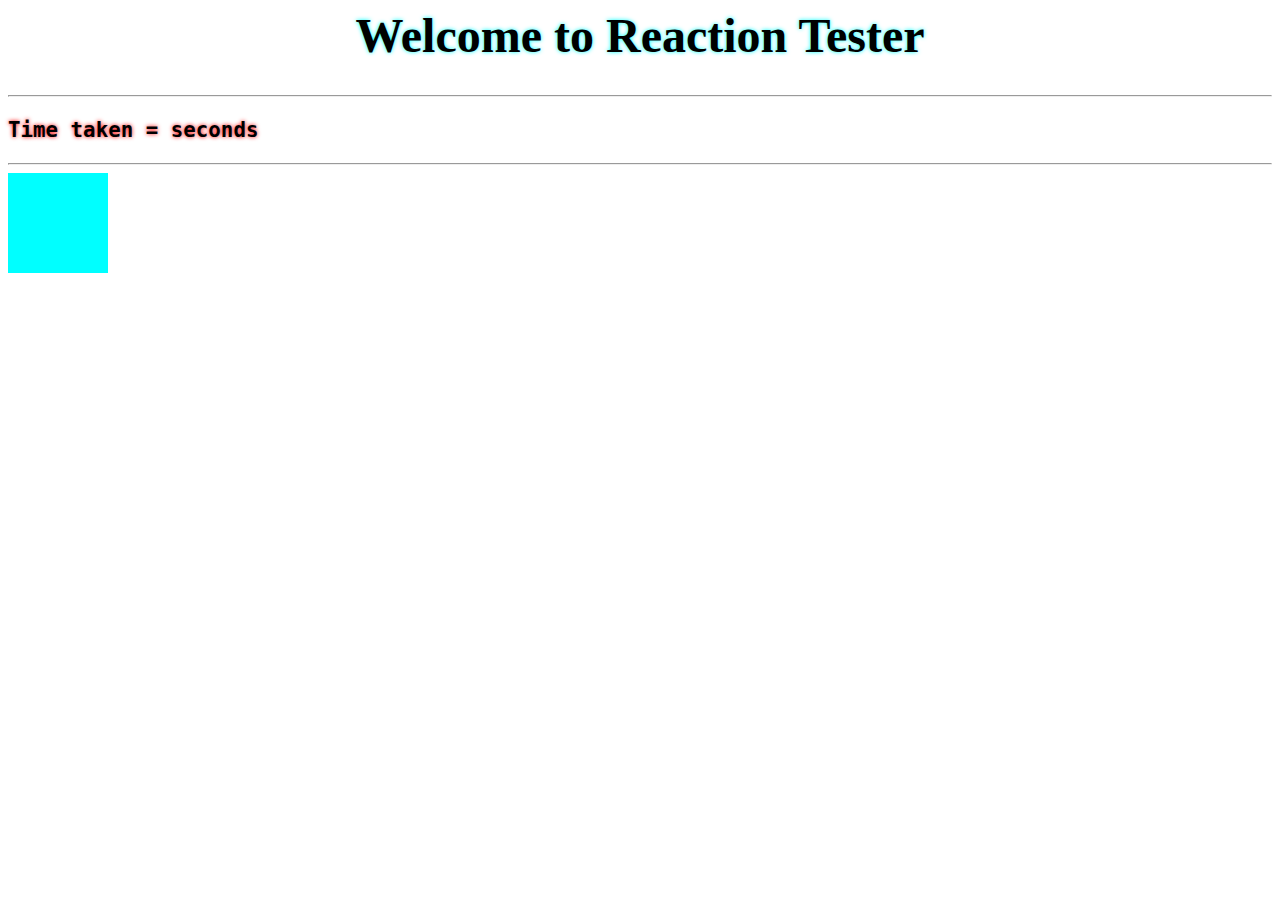
<file: index.html>
<html>
    
    <head>
    <title>Reaction Tester</title>
       <link rel="stylesheet" type="text/css" href="style.css">
        
    
    </head>

    <body>
       <center><h1>Welcome to Reaction Tester</h1></center>
        <hr><p id="text">Time taken = <span id="secs"></span> seconds</p><hr>
        <div id="shape"></div>
    
        
    
    
    
    
    
    
    
    
    
        <script type="text/javascript" src="script.js"></script>
            
            
            
        
    </body>
</html>
</file>
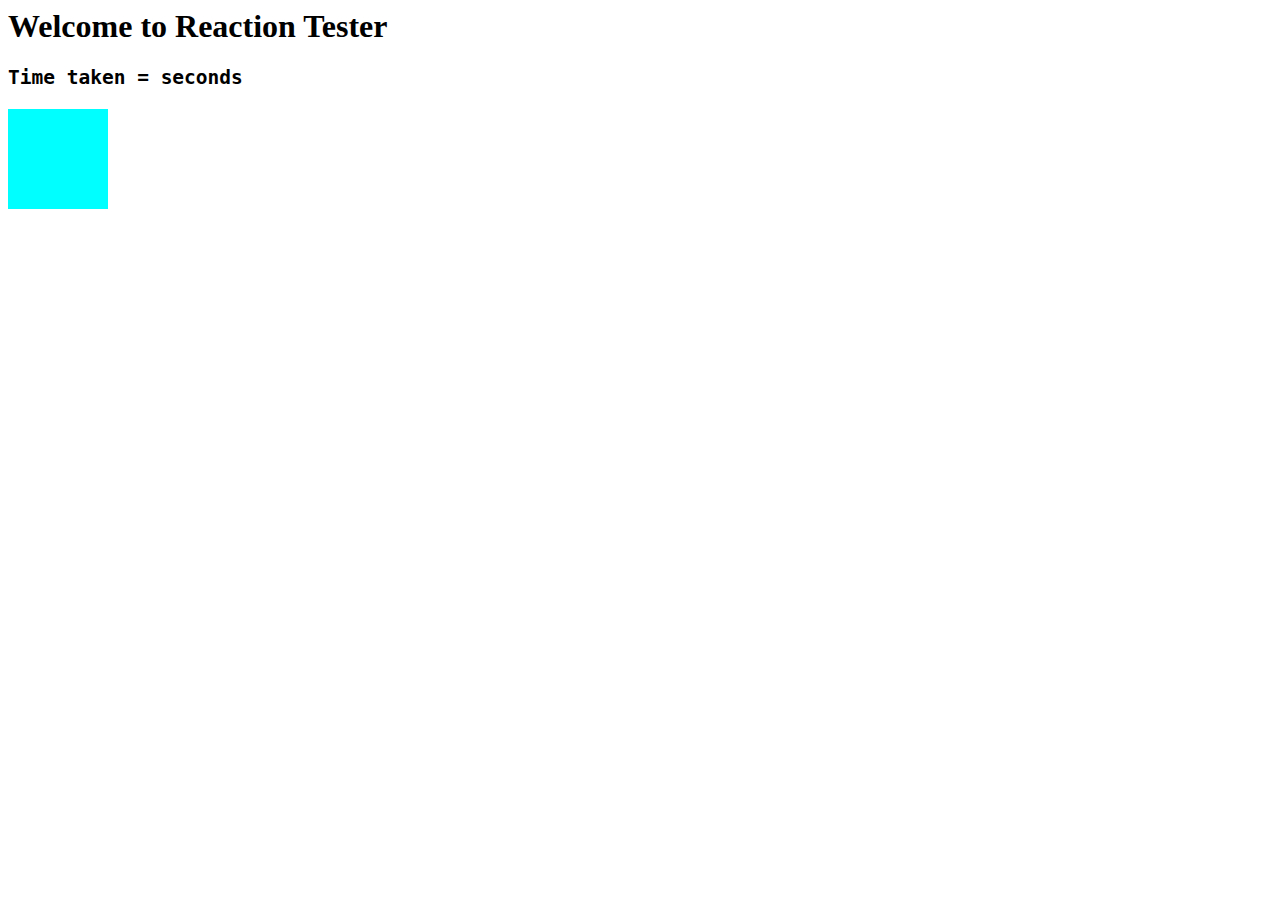
<file: GAME- Reaction Tester.html>
<html>
    
    <head>
    
        <style type="text/css">
        
            #shape
            {
                height:100px;
                width:100px;
                background-color:aqua;            
                position:relative;
                
            }
            h
            {
             font-family: sans-serif;  
            }
            #text
            {
               font-family: monospace;
                font-weight:bold;
                font-size:150%
            }
        
        </style>
    
    
    
    </head>

    <body>
       <h1>Welcome to Reaction Tester</h1>
        <p id=text>Time taken = <span id="secs"></span> seconds</p>
        <div id="shape"></div>
    
        
    
    
    
    
    
    
    
    
    
        <script type="text/javascript">
            
            var i=0;
             
                var start = new Date().getTime();
                document.getElementById("shape").onclick=function()
                {
                    document.getElementById("shape").style.opacity=0;
                    var end=new Date().getTime();
                    document.getElementById("secs").innerHTML=(end-start)/1000;  
                    tout();
                   
                     
                } 
            function tout()
            {
                setTimeout(makeShapeAppear,Math.random()*2000);
            }
            
            
            function makeShapeAppear()
            {
                var top=Math.random()*400;
                var left=Math.random()*400;
                var width=Math.random()*300;
                 document.getElementById("shape").style.top=top+"px";
                document.getElementById("shape").style.left=left+"px";
                document.getElementById("shape").style.width= width+"px";
                document.getElementById("shape").style.height=width+"px";
                document.getElementById("shape").style.opacity=1;
                document.getElementById("shape").style.backgroundColor=getRandomColor();
                getRandomShape();
                start= new Date().getTime();

            }
         
            
            
            function getRandomColor()
            {
                var no= "0123456789ABCDEF".split('');
                var color='#';
                for(var i=0;i<6;i++)
                    {
                        color=color+no[Math.ceil(Math.random()*16)];
                    }
                return color;
                
            }
            
            function getRandomShape()
            {
                var r=Math.floor(Math.random()*100);
                if (r%2==0)
                        document.getElementById("shape").style.borderRadius="100%";
                    
            }
            
            
            
            
            
            
            
        </script>
    </body>
</html>
</file>
<file: style.css>
#shape
            {
                height:100px;
                width:100px;
                background-color:aqua;            
                position:relative;
                
            }
            h1
            {
               font-size: 300%;
                text-shadow: 0px 0px 4px aqua;
             font-family:cursive;  
            }
            #text
            {
               font-family: monospace;
                font-weight:bold;
                font-size:160%;
                text-shadow: 0px 0px 4px red;

            }
</file>
